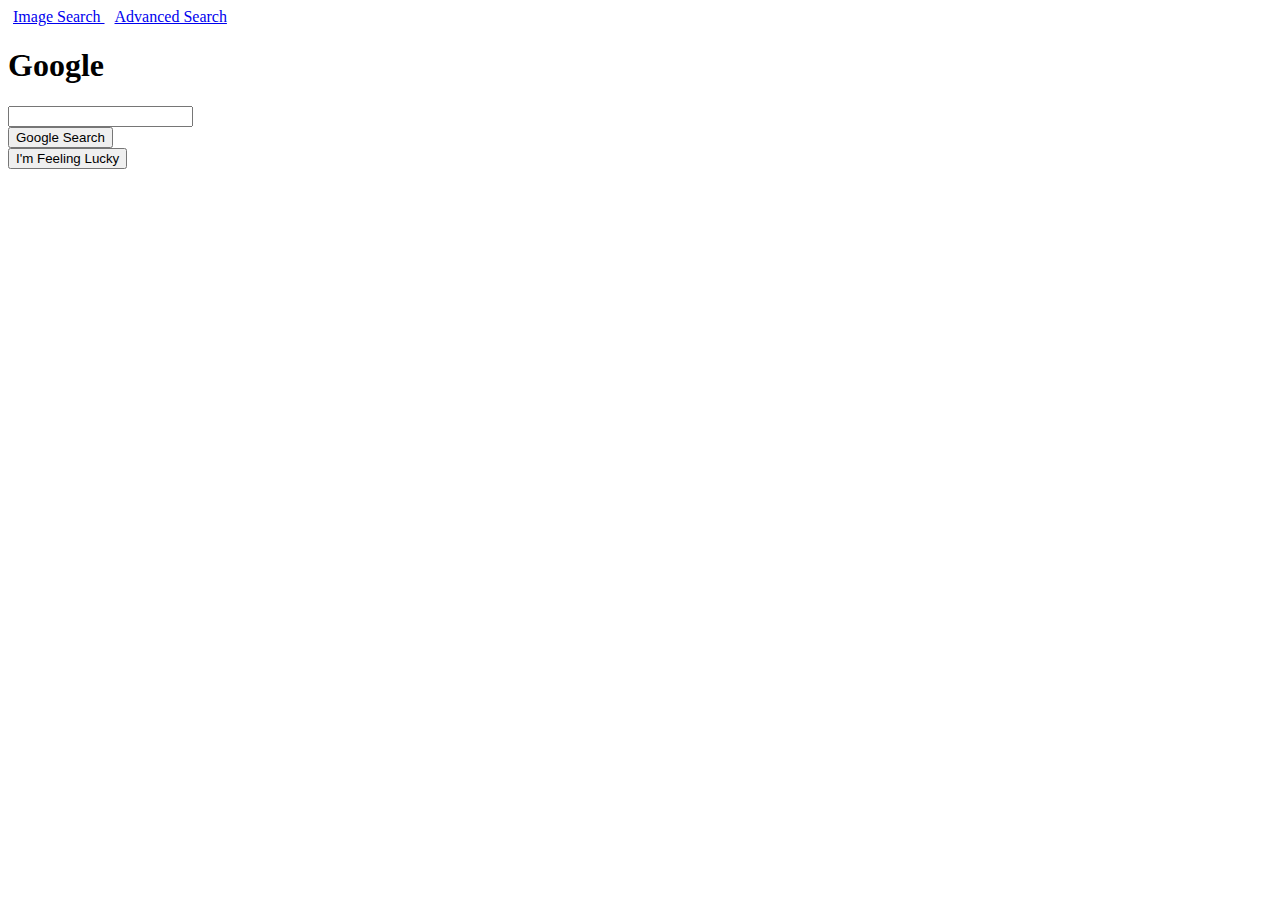
<file: index.html>
<!DOCTYPE html>
<html lang="en">
    <head>
        <title>Search</title>
        <meta name="viewport" content="width=device-width, initialscale=1.0"/>
        <link rel="stylesheet" href="style/style.css">
        <link rel="stylesheet" href="https://cdn.jsdelivr.net/npm/bootstrap@4.5.3/dist/css/bootstrap.min.css" integrity="sha384-TX8t27EcRE3e/ihU7zmQxVncDAy5uIKz4rEkgIXeMed4M0jlfIDPvg6uqKI2xXr2"   crossorigin="anonymous">

    </head>
    <body>
        <div id = "grid">
            <a href = "imageSearch.html"> Image Search </a>
            <a href = "advancedSearch.html"> Advanced Search </a>
        </div>
        <h1> Google </h1>
        <form action="https://google.com/search">
            <input type="text" name="q">
            <div class = "button">
                <input type="submit" value="Google Search">
            </div>
        </form>
        <form action="https://www.google.com/doodles/">
            <div class = "button">
                <input type="submit" value="I'm Feeling Lucky">
            </div>
        </form>
    </body>
</html>
</file>
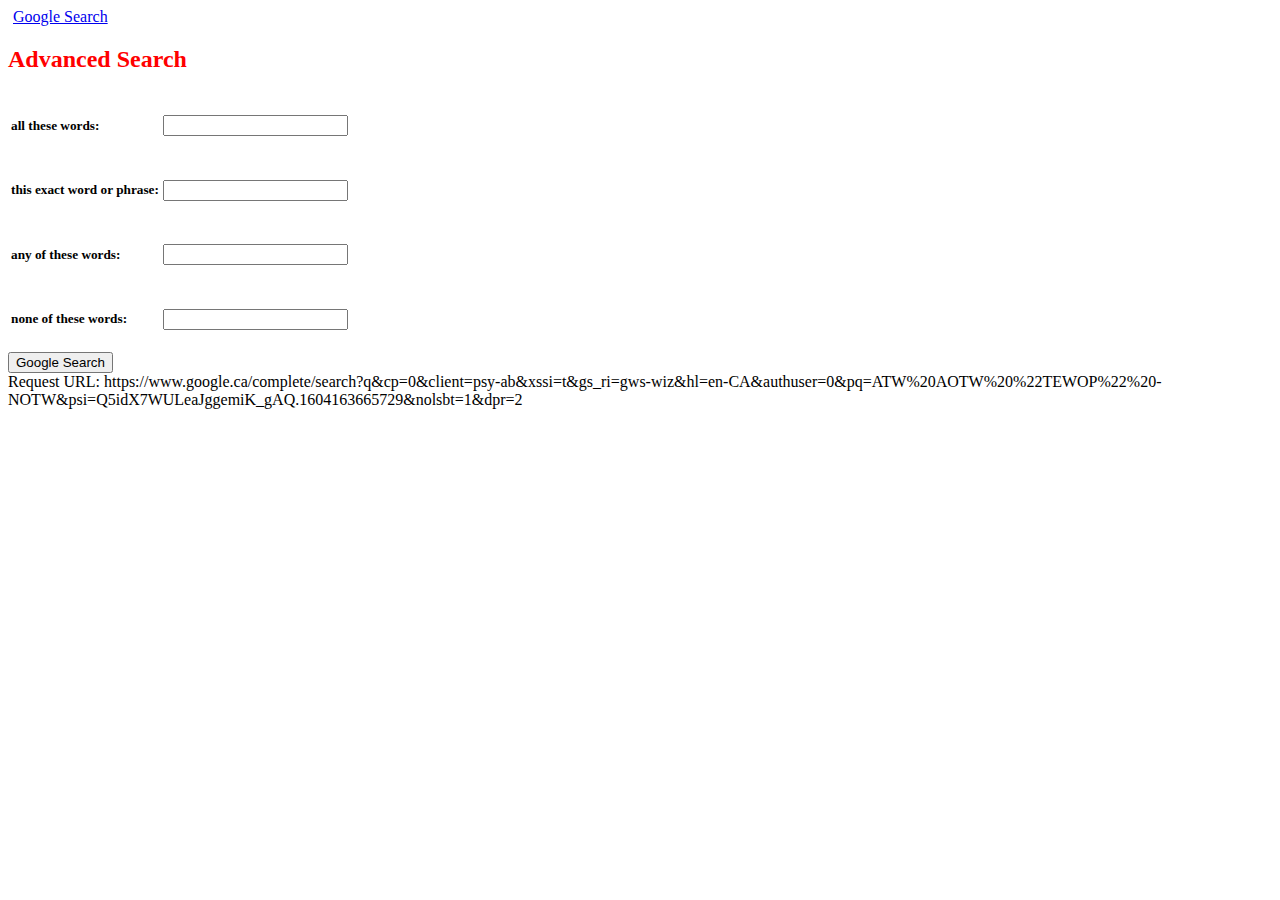
<file: advancedSearch.html>
<!DOCTYPE html>
<html lang="en">
    <head>
        <title>Search</title>
        <link rel="stylesheet" href="style/style.css">
        <link rel="stylesheet" href="https://cdn.jsdelivr.net/npm/bootstrap@4.5.3/dist/css/bootstrap.min.css" integrity="sha384-TX8t27EcRE3e/ihU7zmQxVncDAy5uIKz4rEkgIXeMed4M0jlfIDPvg6uqKI2xXr2"   crossorigin="anonymous">
    </head>
    <body>
        <a href="index.html"> Google Search </a>
        <h2>Advanced Search</h2>
        <form action="https://google.com/search">
            <table>
                <tr>
                    <td><h5>all these words:</h5></td>
                    <td><input type="text" name="q"></td>
                </tr>
                <tr>
                    <td><h5>this exact word or phrase:</h5></td>
                    <td><input type="text" name="q"></td>
                </tr>
                <tr>
                    <td><h5>any of these words:</h5></td>
                    <td><input type="text" name="q"></td>
                </tr>
                <tr>
                    <td><h5>none of these words:</h5></td>
                    <td><input type="text" name="q"></td>
                </tr>
            </table>
            <input type="submit" value="Google Search">
        </form>
    </body>
</html>

Request URL: https://www.google.ca/complete/search?q&cp=0&client=psy-ab&xssi=t&gs_ri=gws-wiz&hl=en-CA&authuser=0&pq=ATW%20AOTW%20%22TEWOP%22%20-NOTW&psi=Q5idX7WULeaJggemiK_gAQ.1604163665729&nolsbt=1&dpr=2
</file>
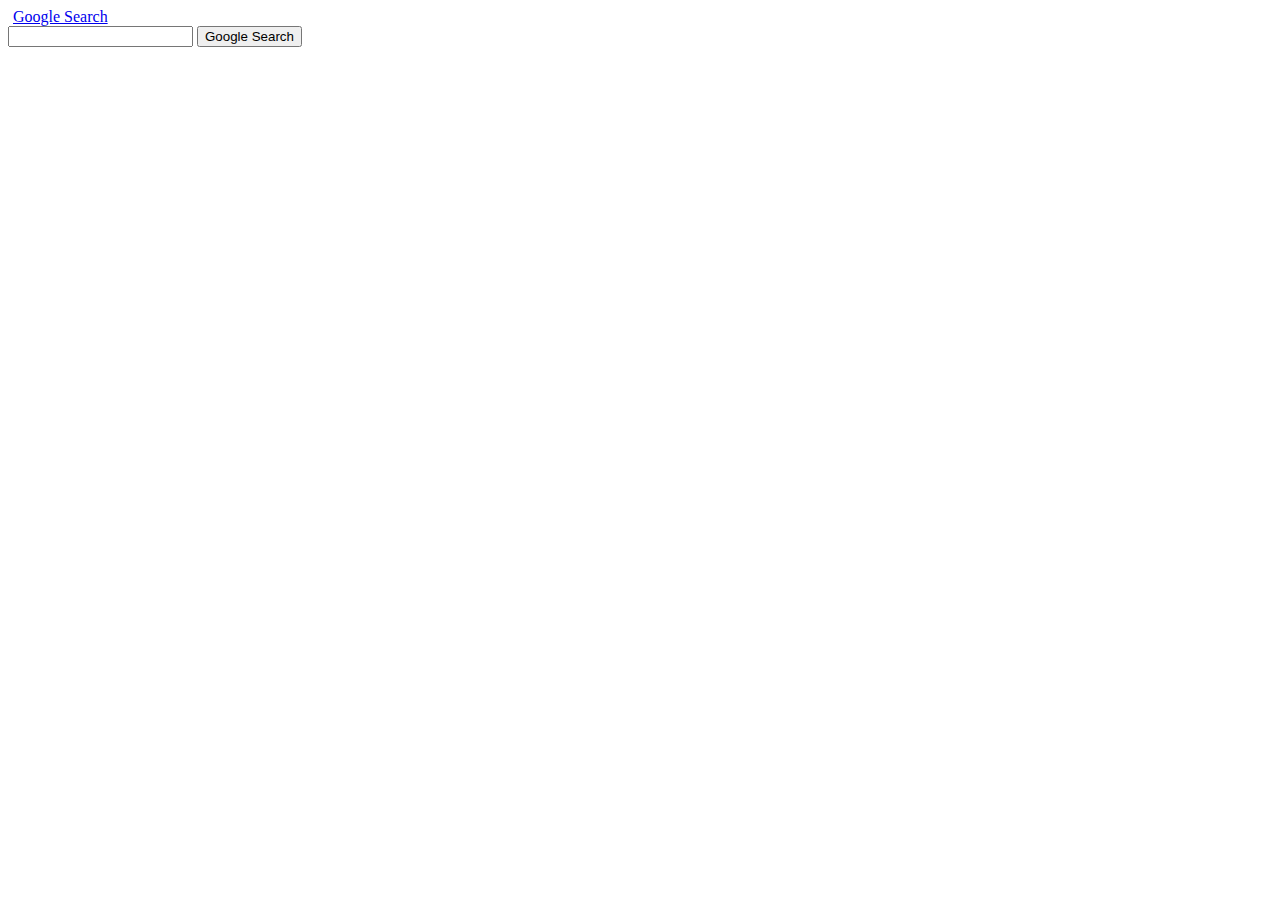
<file: imageSearch.html>
<!DOCTYPE html>
<html lang="en">
    <head>
        <title>Search</title>
        <link rel="stylesheet" href="style/style.css">
        <link rel="stylesheet" href="https://cdn.jsdelivr.net/npm/bootstrap@4.5.3/dist/css/bootstrap.min.css" integrity="sha384-TX8t27EcRE3e/ihU7zmQxVncDAy5uIKz4rEkgIXeMed4M0jlfIDPvg6uqKI2xXr2"   crossorigin="anonymous">
    </head>
    <body>
        <a href="index.html"> Google Search </a>
        <form action="https://google.com/search">
            <input type="text" name="q">
            <input type="hidden" name="tbm" value="isch">
            <input type="submit" value="Google Search">
        </form>
    </body>
</html>
</file>
<file: style/style.css>
a{
    padding: 5px;
}

h2{
    color: red;
}
</file>
